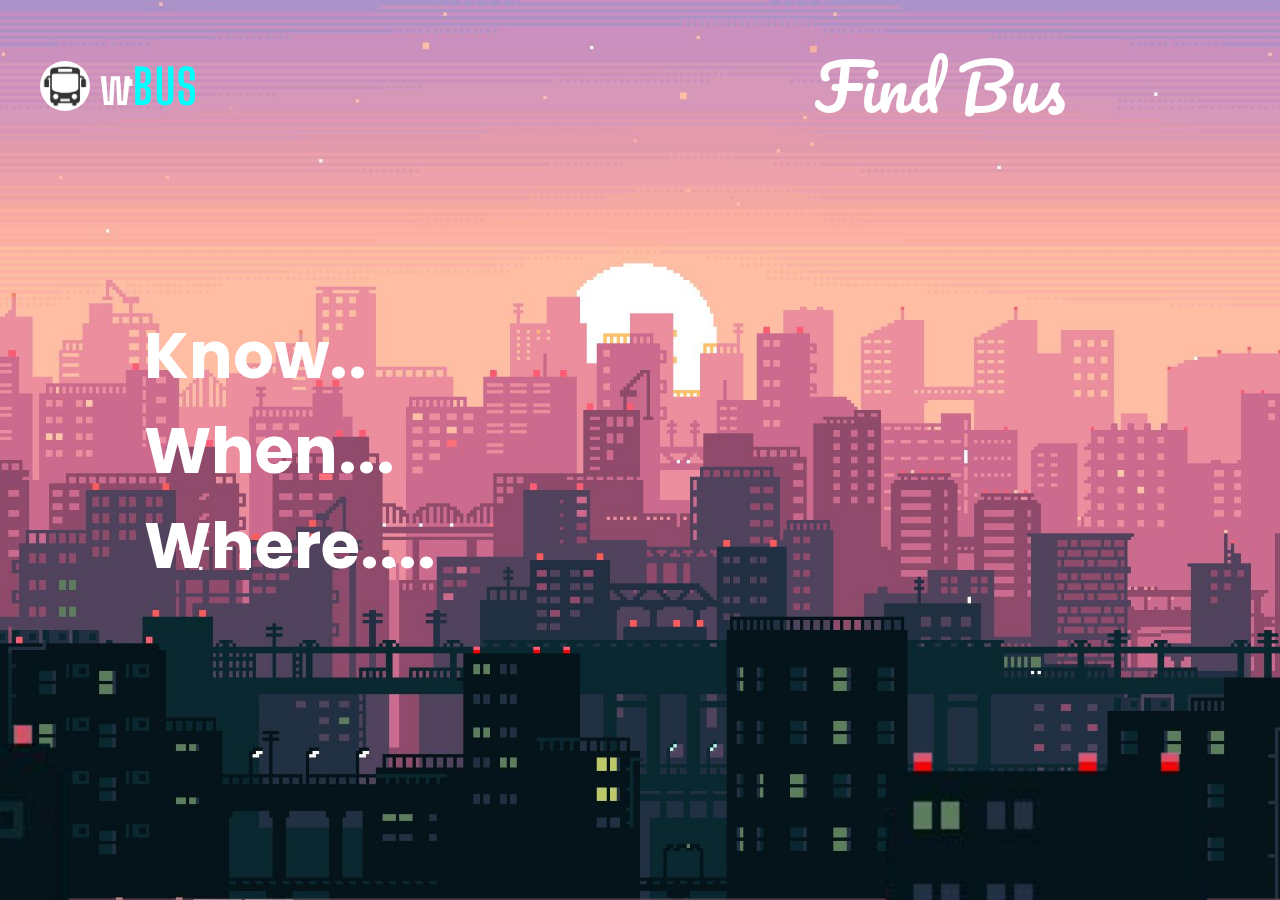
<file: index.html>
<!DOCTYPE html>
<html lang="en">
  <head>
    <meta charset="UTF-8" />
    <meta http-equiv="X-UA-Compatible" content="IE=edge" />
    <meta name="viewport" content="width=device-width, initial-scale=1.0" />
    <title>wBUS</title>
    <link rel="stylesheet" href="style.css" />
  </head>
  <body>
    <div class="wrapper">
      <header>
        <img src="cityview.png" class="cityview" />
        <img src="citybuilding.png" class="citybuilding" />
        <h1 class="title">Know..<br />When...<br />Where....</h1>
      </header>
      <section>
        <img src="logo.png" class="icon" />
        <ul>
          <a href="index.html" id="logo">w<span>BUS</span></a>
          <li><a href="findbus.html" class="login">Find Bus</a></li>
          <li><a href="#" id="date"></a></li>
          <li><a href="#" id="current-time"></a></li>
        </ul>
      </section>
      <div class="content">
        <h1>What We Do</h1>
        <p>
          We help people,workers and tourists reach their correct destination on
          time by providing them details of each bus like the time when they
          start, the correct route,
        </p>
        <br />
        <br />
        <a href="http://localhost/3wb/">Own a bus?</a>
      </div>
    </div>

    <script src="script.js"></script>
  </body>
</html>
</file>
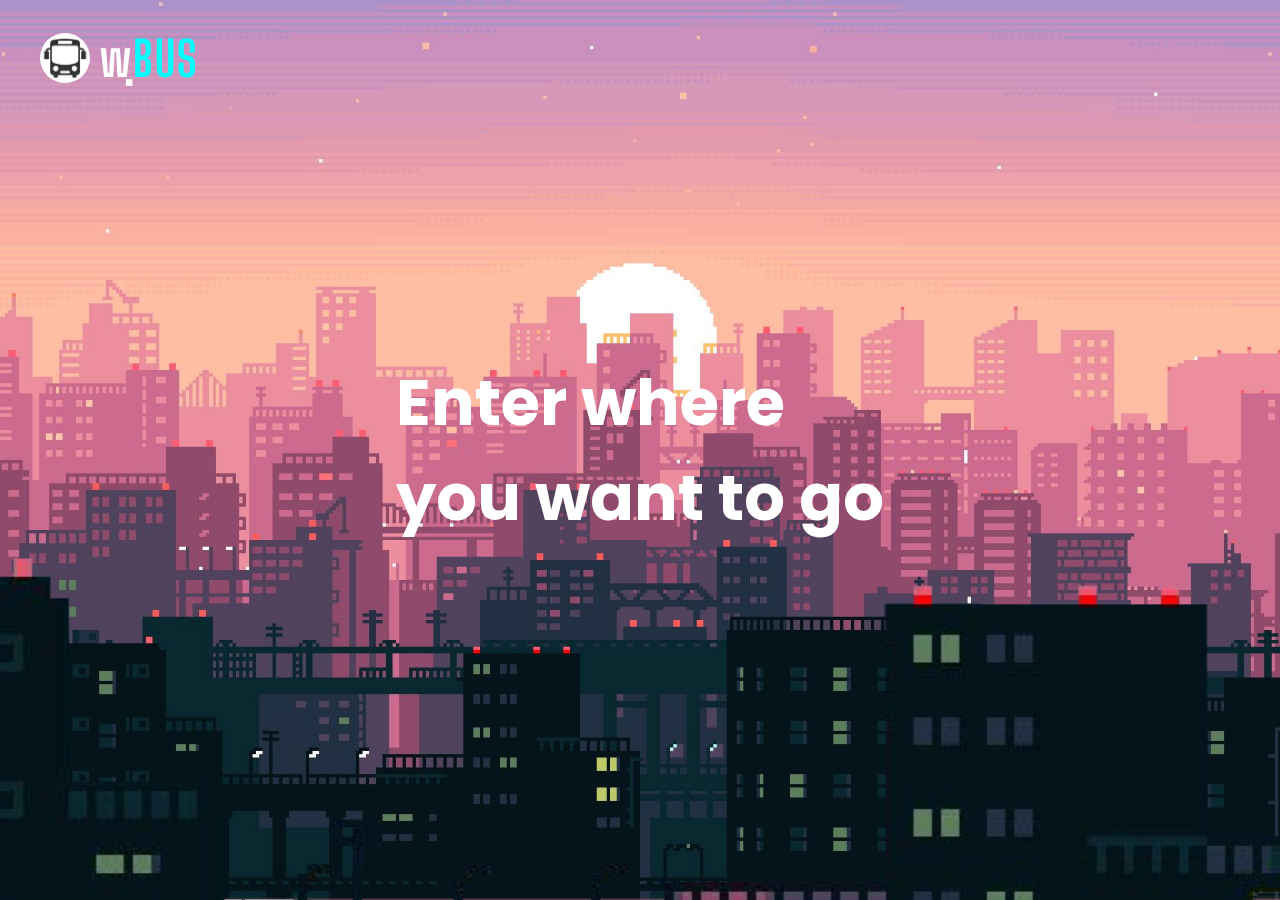
<file: findbus.html>
<!DOCTYPE html>
<html lang="en">
  <head>
    <meta charset="UTF-8" />
    <meta http-equiv="X-UA-Compatible" content="IE=edge" />
    <meta name="viewport" content="width=device-width, initial-scale=1.0" />
    <title>wBUS</title>
    <link rel="stylesheet" href="busstyle.css" />
  </head>
  <body>
    <div class="wrapper">
      <header>
        <img src="cityview.png" class="cityview" />
        <img src="citybuilding.png" class="citybuilding" />
        <h1 class="title">
          Enter where <br />
          you want to go
        </h1>
      </header>
      <section>
        <img src="logo.png" class="icon" />
        <ul>
          <a href="index.html" id="logo">w<span>BUS</span></a>
          <li><a href="#" id="date"></a></li>
          <li><a href="#" id="current-time"></a></li>
        </ul>
      </section>
      <div class="content">
        <form name="phonebook" action="." method="post">
          <label>From:</label>
          <input
            type="text"
            name="Start-destination"
            placeholder="Where you are"
          />
          <br /><br /><br />
          <label>To:</label>
          <input
            type="text"
            name="Final-destinaton"
            placeholder="Where to go"
          />
          <br /><br />
          <input type="submit" value="submit" id="submit" />
        </form>
        <br><br>
        <button onclick="window.open('http://localhost/3wb/data.php')" class="button">Track Bus</button>
        <br><br>
      </div>
    </div>

    <script src="busfind.js"></script>
  </body>
</html>
</file>
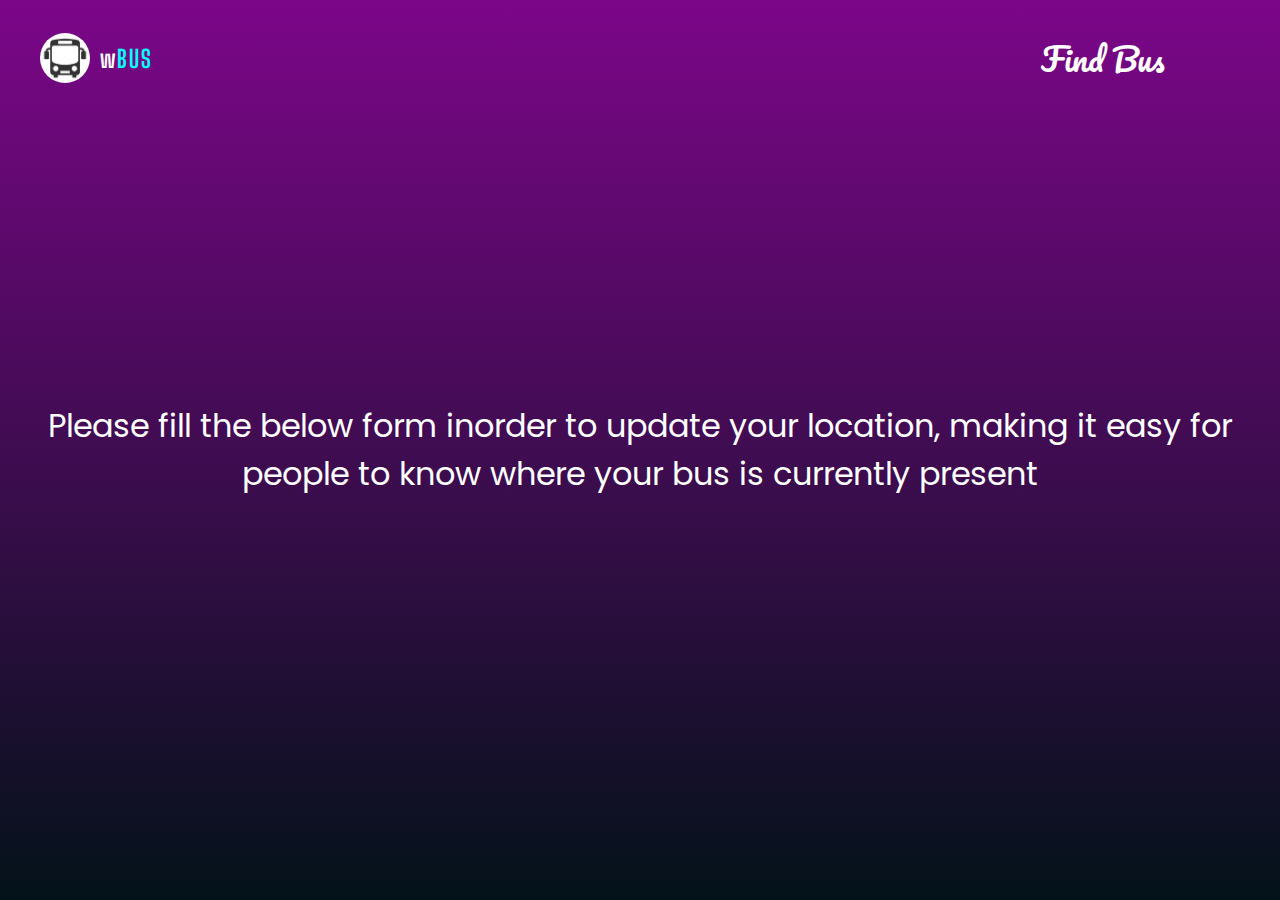
<file: register.html>
<!DOCTYPE html>
<html lang="en">
  <head>
    <meta charset="UTF-8" />
    <meta http-equiv="X-UA-Compatible" content="IE=edge" />
    <meta name="viewport" content="width=device-width, initial-scale=1.0" />
    <title>wBUS</title>
    <link rel="stylesheet" href="location.css" />
  </head>
  <body>
    <div class="wrapper">
      <header>
        <p>
          Please fill the below form inorder to update your location, making it
          easy for people to know where your bus is currently present
        </p>
      </header>
      <section>
        <img src="logo.png" class="icon" />
        <ul>
          <a href="index.html" id="logo">w <span>BUS</span></a>
          <li><a href="findbus.html" class="login">Find Bus</a></li>
        </ul>
      </section>
      <input type="text" placeholder="name" />
      <br /><br /><br />
      <input type="text" placeholder="email adress" />
      <br /><br /><br />
    </div>
  </body>
</html>
</file>
<file: style.css>
@import url('https://fonts.googleapis.com/css?family=Poppins:300,400,500,600,700,800,900&display=swap');
@import url('https://fonts.googleapis.com/css2?family=Bebas+Neue&family=Pacifico&display=swap');
@import url('https://fonts.googleapis.com/css2?family=Big+Shoulders+Display:wght@500&display=swap');

* {
    margin: 0;
    padding: 0;
    box-sizing: border-box;
    font-family: "Poppins";
}

body {
    background: linear-gradient(#05141B, #031219);
    background-attachment: fixed;
    color: white;
    text-align: center;
    font-size: 2em;
}

#logo{
    position: absolute;
    left: 0;
    padding: 30px 100px;
    display: flex;
    justify-content: space-between;
    align-items: center;
    font-family: "Big Shoulders Display";
    color: #fff;
    font-weight: 700;
    text-decoration: none;
    font-size: 1.5em;
    letter-spacing: 2px;
}

span{
    color: aqua;
    font-family: "Big Shoulders Display";
}

.wrapper {
    height: 100vh;
    overflow-y: auto;
    overflow-x: hidden;
    perspective: 10px;
}

header {
    position: relative;
    display: flex;
    justify-content: center;
    align-items: center;
    height: 100%;
    transform-style: preserve-3d;
    z-index: -1;
}

header .title{
    justify-content: center;
    text-align: left;
    margin-left: -700px;
    font-size: 2em;
}
.cityview{
    /* border-radius: 20px; */
    transform: translateZ(-10px) scale(2);
}
.citybuilding{
    transform: translateZ(4px) scale(1.1);
}

.cityview{
    margin: 0;
    position: absolute;
    height: 100%;
    width: 100%;
    object-fit: cover;
}
.citybuilding{
    margin-top: 200px;
    position: absolute;
    height: 100%;
    width: 100%;
    object-fit: cover;
}

.content {
    background: linear-gradient(#05141B, #031219);
    height: 500px;
}

section{
    position: absolute;
    top: 0;
    left: 0;
    width: 100%;
    padding: 30px 100px;
    display: flex;
    justify-content: space-between;
    align-items: center;
}

section .icon{
    margin-left: -60px;
    border-radius: 50%;
    height: 50px;
    width: 50px;
}

section ul{
    display: flex;
    justify-content: center;
    align-items: center;
}

section ul li{
    list-style: none;
    margin-left: 20px;
}

section ul li a{
    font-family: "Pacifico";
    text-decoration: none;
    padding: 6px 15px;
    color: #fff;
    border-radius: 20px;
    font-size: 2em;
}

section ul li .login:hover{
    background-color: black;
}

.content a{
    text-decoration: none;
    color: #fff;
    box-shadow: 0 9px aqua;
}
</file>
<file: busstyle.css>
@import url('https://fonts.googleapis.com/css?family=Poppins:300,400,500,600,700,800,900&display=swap');
@import url('https://fonts.googleapis.com/css2?family=Bebas+Neue&family=Pacifico&display=swap');
@import url('https://fonts.googleapis.com/css2?family=Big+Shoulders+Display:wght@500&display=swap');

* {
    margin: 0;
    padding: 0;
    box-sizing: border-box;
    font-family: "Poppins";
}

body {
    background: linear-gradient(#05141B, #031219);
    background-attachment: fixed;
    color: white;
    text-align: center;
    font-size: 2em;
}

#logo{
    position: absolute;
    left: 0;
    padding: 30px 100px;
    display: flex;
    justify-content: space-between;
    align-items: center;
    font-family: "Big Shoulders Display";
    color: #fff;
    font-weight: 700;
    text-decoration: none;
    font-size: 1.5em;
    letter-spacing: 2px;
}
span{
    color: aqua;
    font-family: "Big Shoulders Display";
}

.wrapper {
    height: 100vh;
    overflow-y: auto;
    overflow-x: hidden;
    perspective: 10px;
}

header {
    position: relative;
    display: flex;
    justify-content: center;
    align-items: center;
    height: 100%;
    transform-style: preserve-3d;
    z-index: -1;
}
header .title{
    justify-content: center;
    text-align: left;
    font-size: 2em;
    /* transition: 0.5s; */
}

.cityview{
    /* border-radius: 20px; */
    transform: translateZ(-10px) scale(2);
}
.citybuilding{
    transform: translateZ(4px) scale(1.1);
}

.cityview{
    margin: 0;
    position: absolute;
    height: 100%;
    width: 100%;
    object-fit: cover;
}
.citybuilding{
    margin: 200;
    position: absolute;
    height: 100%;
    width: 100%;
    object-fit: cover;
}

.content {
    background: linear-gradient(#05141B, #031219);
    height: 380px;
}

section{
    position: absolute;
    top: 0;
    left: 0;
    width: 100%;
    padding: 30px 100px;
    display: flex;
    justify-content: space-between;
    align-items: center;
}

section .icon{
    margin-left: -60px;
    border-radius: 50%;
    height: 50px;
    width: 50px;
}

section ul{
    display: flex;
    justify-content: center;
    align-items: center;
}

section ul li{
    list-style: none;
    margin-left: 20px;
}

section ul li a{
    font-family: "Pacifico";
    text-decoration: none;
    padding: 6px 15px;
    color: #fff;
    border-radius: 20px;
}


::placeholder{
    background: transparent;
    font-size: 30px;
}

input{
    font-size: 30px;
    background: transparent;
    padding: 6px 15px;
    box-sizing: border-box;
    border: none;
    border-bottom: 2px solid rgb(249, 72, 255);
    color: #fff;

}

form #submit{
    border-radius: 20px;
    border: 2px solid black;
    background: #031219;
    color: #fff;
    box-shadow: 0 9px rgb(249, 72, 255);
    transition: 0.5s;
}
form #submit:hover,
.button :hover{
    box-shadow: 0 5px rgb(249, 72, 255);
    transform: translateY(4px);
    letter-spacing: 3px;
}

.button{
    border: 2px solid black;
    border-radius: 20px;
    background: #031219;
    color: #fff;
    box-shadow: 0 9px rgb(249, 72, 255);
    transition: 0.5s;
    font-size: 30px;
    padding: 6px 15px;
}
</file>
<file: location.css>
@import url('https://fonts.googleapis.com/css?family=Poppins:300,400,500,600,700,800,900&display=swap');
@import url('https://fonts.googleapis.com/css2?family=Bebas+Neue&family=Pacifico&display=swap');
@import url('https://fonts.googleapis.com/css2?family=Big+Shoulders+Display:wght@500&display=swap');

* {
    margin: 0;
    padding: 0;
    box-sizing: border-box;
    font-family: "Poppins";
}

body {
    background: linear-gradient(#7c0689, #031219);
    background-attachment: fixed;
}

#logo{
    position: absolute;
    left: 0;
    padding: 30px 100px;
    display: flex;
    justify-content: space-between;
    align-items: center;
    font-family: "Big Shoulders Display";
    color: #fff;
    font-weight: 700;
    text-decoration: none;
    font-size: 1.5em;
    letter-spacing: 2px;
}

header{
    position: relative;
    display: flex;
    justify-content: center;
    align-items: center;
    height: 100%;
}

.wrapper{
    height: 100vh;
    overflow-y: auto;
    overflow-x: hidden;
}

span{
    color: aqua;
    font-family: "Big Shoulders Display";
}

section{
    position: absolute;
    top: 0;
    left: 0;
    width: 100%;
    padding: 30px 100px;
    display: flex;
    justify-content: space-between;
    align-items: center;
}

section .icon{
    margin-left: -60px;
    border-radius: 50%;
    height: 50px;
    width: 50px;
}

section ul{
    display: flex;
    justify-content: center;
    align-items: center;
}

section ul li{
    list-style: none;
    margin-left: 20px;
}

section ul li a{
    font-family: "Pacifico";
    text-decoration: none;
    padding: 6px 15px;
    color: #fff;
    border-radius: 20px;
    font-size: 2em;
}

p{
    justify-content: center;
    text-align: center;
    font-size: 2em;
    color: #fff;
}

input{
    font-size: 24px;
    margin-left: 40%;
    background: none;
    border: none;
    border-bottom: 3px solid #7c0689;
}
</file>
